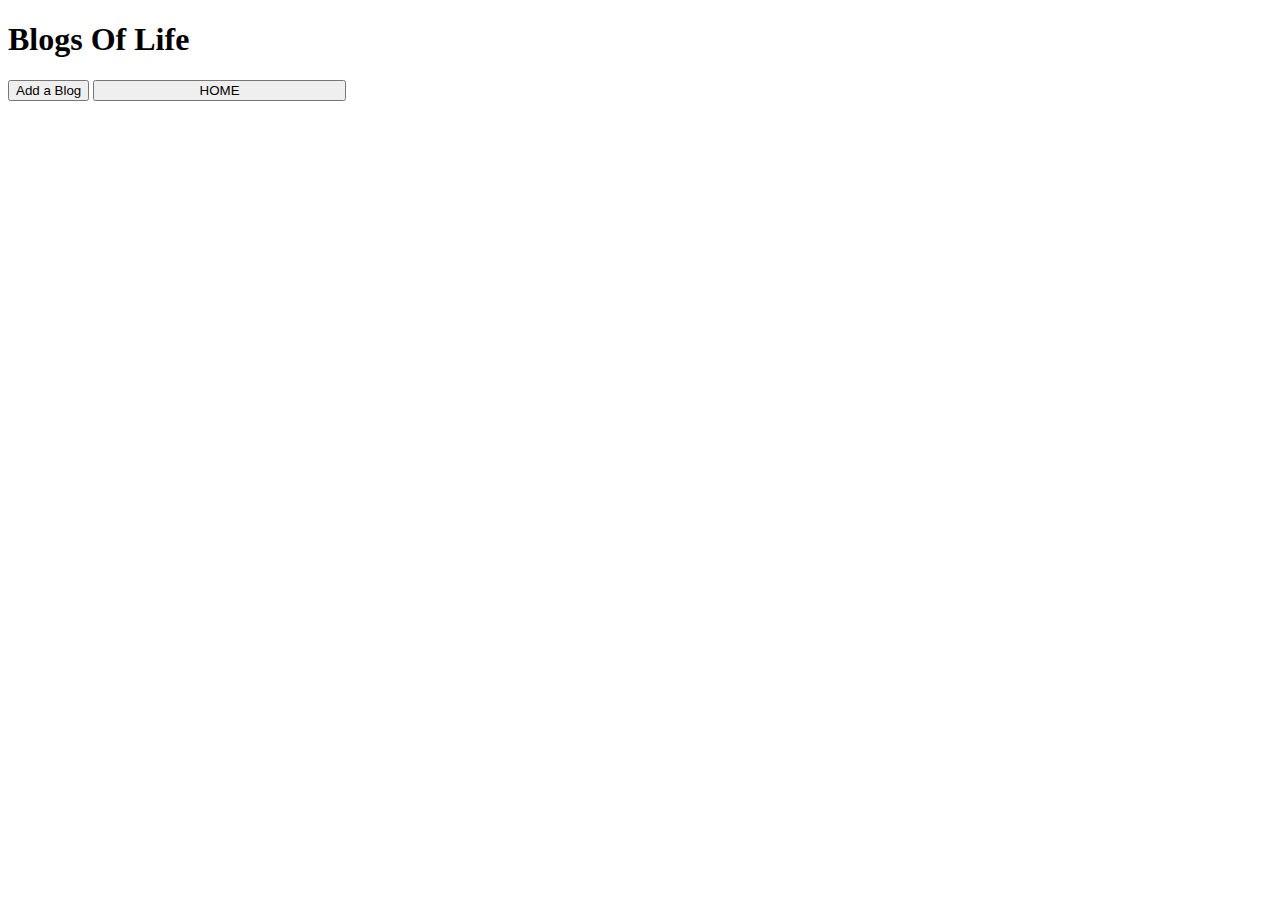
<file: index.html>
<!Doctype html>
<html>
    <head>
        <title>Home</title>
        <link href="https://cdn.jsdelivr.net/npm/bootstrap@5.0.2/dist/css/bootstrap.min.css" rel="stylesheet" integrity="sha384-EVSTQN3/azprG1Anm3QDgpJLIm9Nao0Yz1ztcQTwFspd3yD65VohhpuuCOmLASjC" crossorigin="anonymous">
        <link rel="stylesheet" href="./blog.css">
    </head>
    <body>
        <div class="myContainer">
            <div>
                <h1>Blogs Of Life</h1>
                <div id="homeList">
                    <!-- <input type="text" id="text" placeholder="Your Life Your Decisions" /> -->
                    <button class="btn btn-warning" id="newBlog">Add a Blog</button>
                    <button class="btn btn-warning home" id="home">HOME</button>
                    <ul class="list">
                        
                    </ul>
                </div>
            </div>
        </div>
        <script src="https://cdn.jsdelivr.net/npm/bootstrap@5.0.2/dist/js/bootstrap.bundle.min.js" integrity="sha384-MrcW6ZMFYlzcLA8Nl+NtUVF0sA7MsXsP1UyJoMp4YLEuNSfAP+JcXn/tWtIaxVXM" crossorigin="anonymous"></script>
        
        <script src='./home.js'></script>
    </body>
</html>
</file>
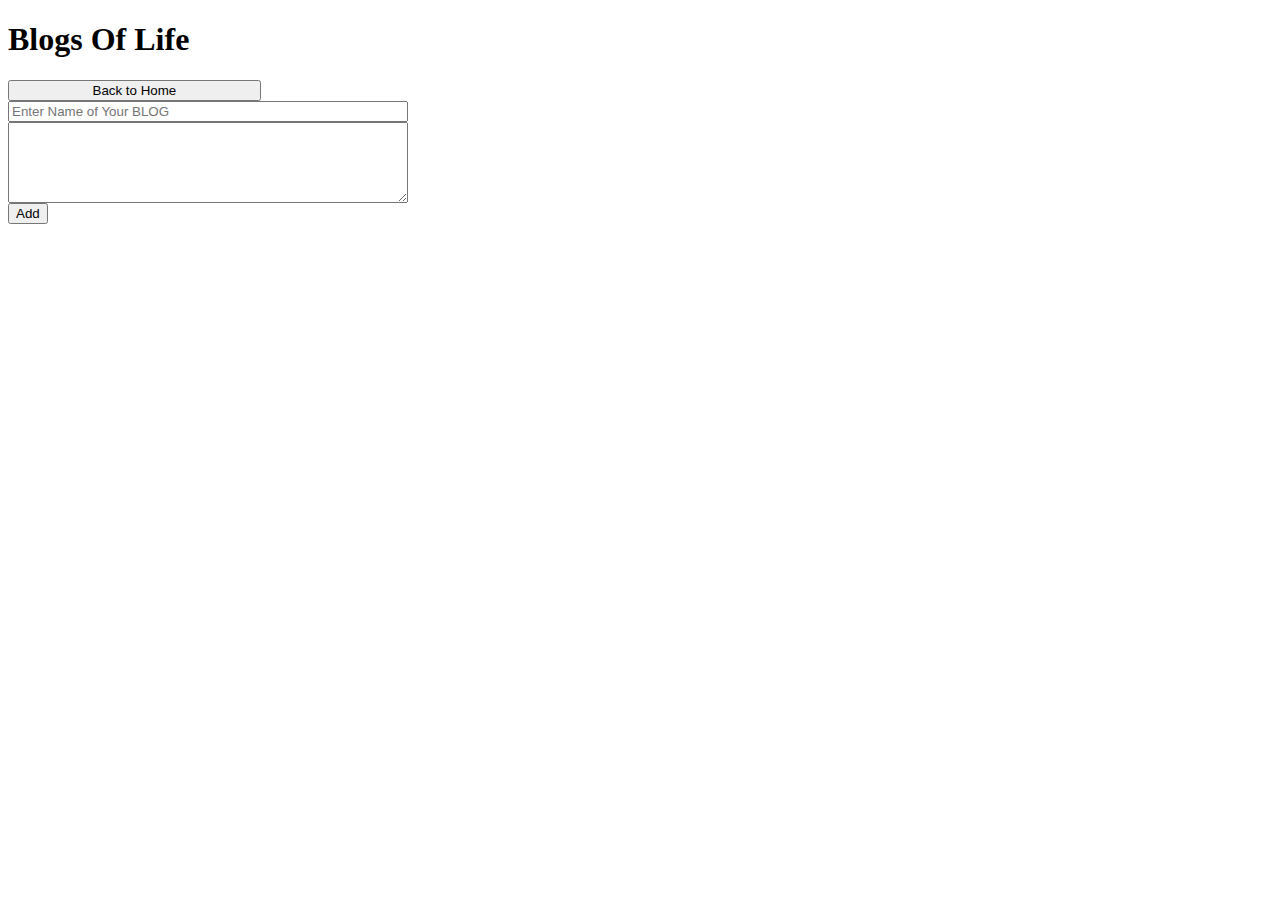
<file: blog.html>
<!Doctype html>
<html>
    <head>
        <title>BLOG</title>
        <link href="https://cdn.jsdelivr.net/npm/bootstrap@5.0.2/dist/css/bootstrap.min.css" rel="stylesheet" integrity="sha384-EVSTQN3/azprG1Anm3QDgpJLIm9Nao0Yz1ztcQTwFspd3yD65VohhpuuCOmLASjC" crossorigin="anonymous">
        <link rel="stylesheet" href="./blog.css">
    </head>
    <body>
        <div class="myContainer">
            <div>
                <h1>Blogs Of Life</h1>
                <button class="btn btn-warning return">Back to Home</button>
                <div class="addingList">
                    <input type="text" id="blogName" placeholder="Enter Name of Your BLOG" />
                    <textArea rows="5" cols="5" id="textBox"></textArea>
                    <div id="controls">
                        <button class="btn btn-danger" id="add">Add</button>
                        
                    </div>   
                </div>
                <div class="blogs">
                    
                </div>
            </div>
        </div>
        <script src="https://cdn.jsdelivr.net/npm/bootstrap@5.0.2/dist/js/bootstrap.bundle.min.js" integrity="sha384-MrcW6ZMFYlzcLA8Nl+NtUVF0sA7MsXsP1UyJoMp4YLEuNSfAP+JcXn/tWtIaxVXM" crossorigin="anonymous"></script>
        <script src='./myBlog.js'></script>
    </body>
</html>
</file>
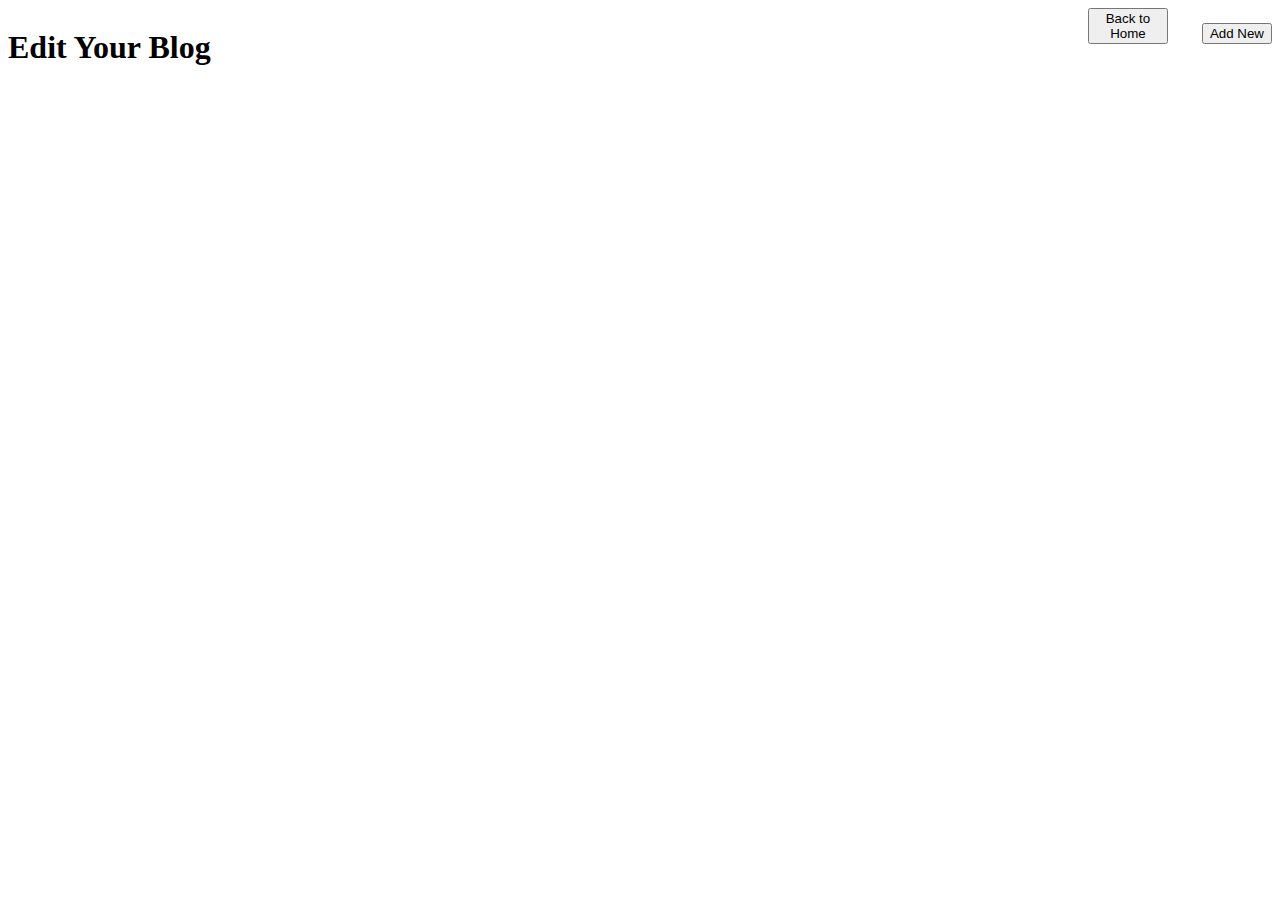
<file: editBlog.html>
<!Doctype html>
<html>
    <head>
        <title>Home</title>
        <link href="https://cdn.jsdelivr.net/npm/bootstrap@5.0.2/dist/css/bootstrap.min.css" rel="stylesheet" integrity="sha384-EVSTQN3/azprG1Anm3QDgpJLIm9Nao0Yz1ztcQTwFspd3yD65VohhpuuCOmLASjC" crossorigin="anonymous">
        <link rel="stylesheet" href="./blog.css">
    </head>
    <body>
        <div class="editContainer">
            
            <div style="display:flex;justify-content:space-between">
                <h1>Edit Your Blog</h1>
                <span>
                    <button class="btn btn-warning return" style="width:80px;margin-right:30px">Back to Home</button>
                    <button class="btn btn-danger" id="add">Add New</button> 
                </span>
            </div>
            
            <div class="blogToEdit" style="width:300px;"></div>
            <span id="txt"></span>
            <!-- <button class="btn btn-warning" id="editBlog">Edit</button> -->

                   
               
            
        </div>
        <script src="https://cdn.jsdelivr.net/npm/bootstrap@5.0.2/dist/js/bootstrap.bundle.min.js" integrity="sha384-MrcW6ZMFYlzcLA8Nl+NtUVF0sA7MsXsP1UyJoMp4YLEuNSfAP+JcXn/tWtIaxVXM" crossorigin="anonymous"></script>
        
        <script src='./editBlog.js'></script>
    </body>
</html>
</file>
<file: blog.css>
.addingList{
    /* height:100vh; */
    width:400px;
    display:flex;
    flex-direction:column;
}
.add, .return, .home{
    width:20%;
}
#controls{
    display:flex;
    gap:20px;
}
.blogs{
    display:flex;
    flex-wrap:wrap;
    gap:20px;
}
.parent,.super{
    display:flex;
    flex-direction:column;
    /* display:block */
}
</file>
